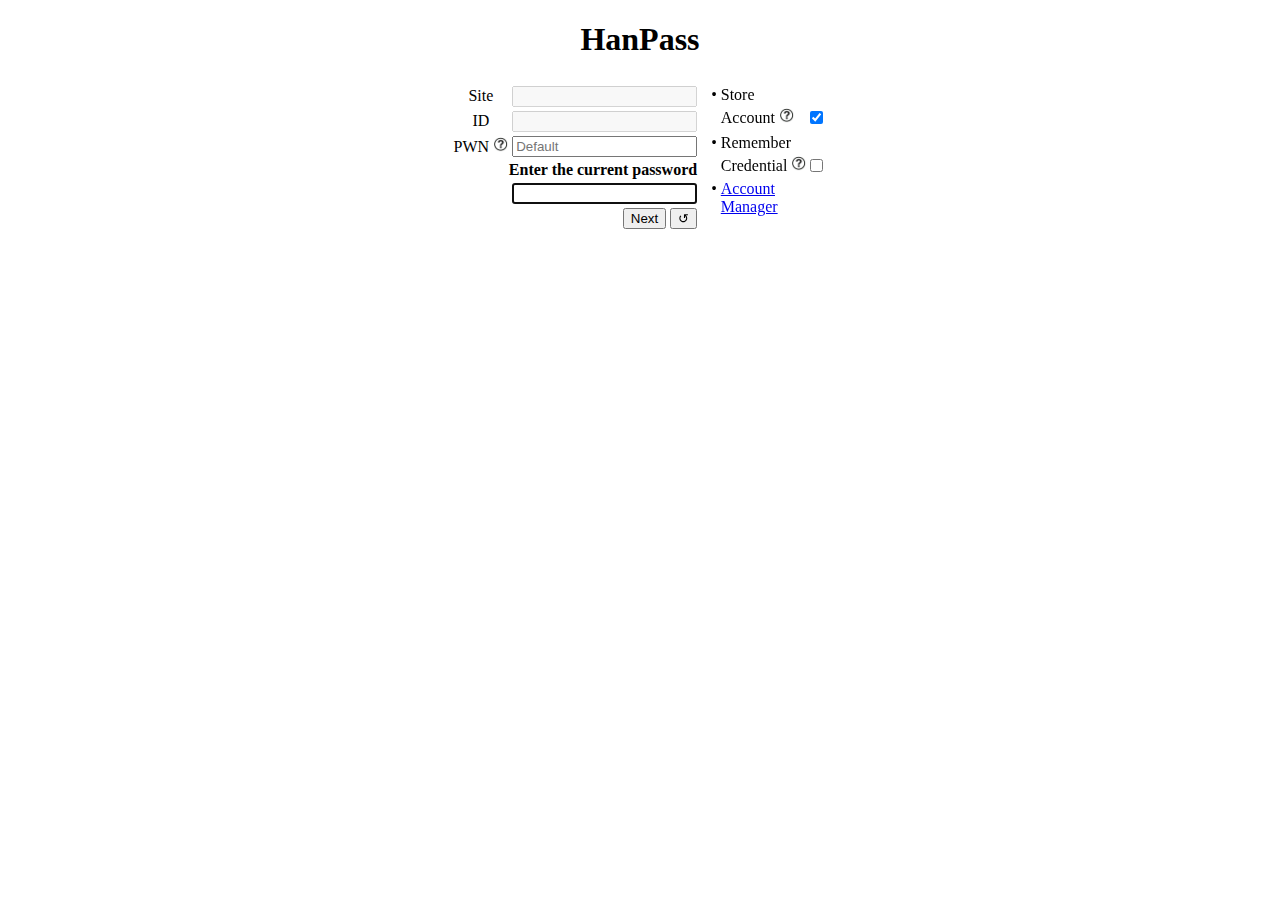
<file: change/index.html>
<!DOCTYPE html>
<html>
  <head>
    <meta charset="utf-8">
    <meta name="viewport" content="width=device-width, initial-scale=1">
    <link rel="shortcut icon" href="#">
    <title> HanPass </title>
    <script defer src="../handleinput.js"></script>
    <script src="../aes.js"></script>
    <script src="../pad-nopadding-min.js"></script>
    <script src="../jsrsasign-all-min.js"></script>
    <script src="./change.js" type="module"></script>
    <script src="../handler.js"></script>
    <link rel="stylesheet" type="text/css" href="../handleinput.css">
  </head>

  <body style="text-align: center">
    <h1> HanPass </h1>
    <table style="margin-left:auto; margin-right:auto;"><tr>
    <td>
    <table>
      <div id="prev_id" style="overflow:hidden; position: absolute; left: -100000px">
        <input readonly type="text" name="dummy_id" id="dummy_id" autocomplete="username">
      </div>
      <tr>
        <td> Site </td>
        <td> <input type="text" id="url_query" disabled> </td>
      </tr>
      <tr>
        <td> ID </td>
        <td> <input type="text" id="user_info1" disabled> </td>
      </tr>
      <tr>
        <td> <span class="pwname_info">PWN <img width="15px" height="15px" style='display:inline;' src='../img/qm.jpg'/></span></td>
        <td>
          <input list="pw_name_list" type="text" id="pw_name" placeholder="Default" onkeypress="enter_pwd()">
          <datalist id="pw_name_list">
            <option value="Default">Default</option>
            <option value="Special">Special</option>
          </datalist>
        </td>
      </tr>
      <tr>
        <td colspan="2" id="input_name" style="text-align:right; font-weight:bold"> Enter the current password</td>
      </tr>
      <tr>
        <td></td>
        <td id="input_value">
          <input type="password" autofocus id="user_info2" autocomplete="current-password" onkeypress="enter_pwd()">
        </td>
      </tr>
      <tr>
        <td colspan="2" style="text-align:right">
          <input type="button" id="compute" value="Next" >
          <input type="button" id="redo" value="&#8634;" >
        </td>
      </tr>      
    </table>
    </td>
    <td valign="top">
      <table>
      <tr>
        <td>&nbsp;&#8226;</td>
        <td style="text-align:left">
          Store
        </td>
      </tr>
        <td></td>
        <td style="text-align:left">
          <span class="remember_account_info">Account <img width="15px" height="15px" style='display:inline;' src='../img/qm.jpg'/></span>
          <span style="float:right"><input type="checkbox" onchange="check_sva_local()" id="remember_sva" checked name="remember"></span>
        </td>
      <tr>
      </tr>
      <tr>
        <td>&nbsp;&#8226;</td>
        <td style="text-align:left">
          Remember
        </td>
      </tr>
      <tr>
        <td></td>
        <td style="text-align:left">
          <span class="remember_credential_info">Credential <img width="15px" height="15px" style='display:inline;' src='../img/qm.jpg'/></span>
          <span style="float:right"><input type="checkbox" id="remember_svp" onchange="check_svp_local()" name="remember_svp"></span>
        </td>
      </tr>
      <tr>
        <td valign="top">&nbsp;&#8226;</td>
        <td style="text-align:left; max-width: 100px">
          <a onclick="maximize()" href="../manager/">Account Manager</a>
        </td>
      </tr>
      </table>
    </td>
    </tr></table>
  </body>
</html>
</file>
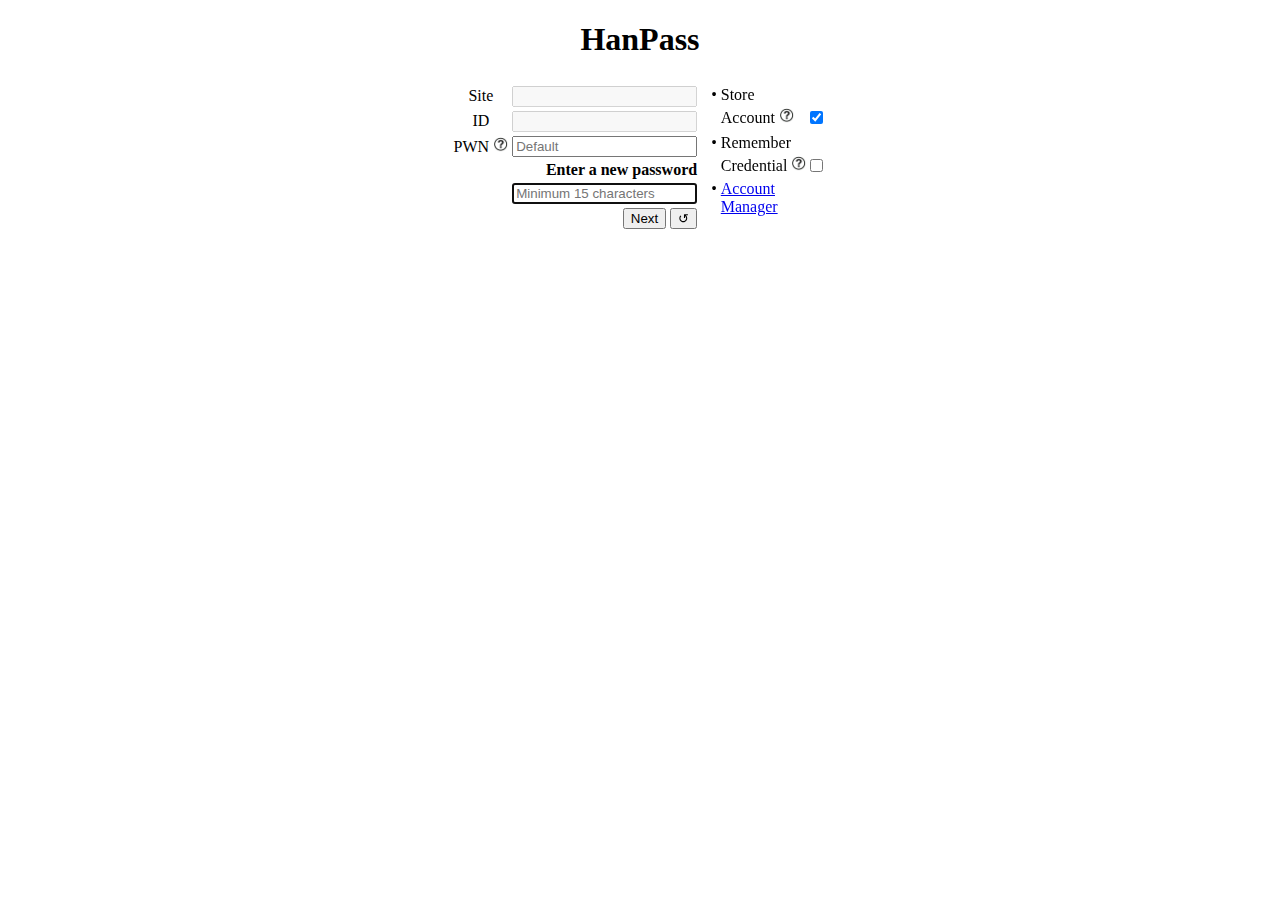
<file: create/index.html>
<!DOCTYPE html>
<html>
  <head>
    <meta charset="utf-8">
    <meta name="viewport" content="width=device-width, initial-scale=1">

    <link rel="shortcut icon" href="#">
    <title> HanPass </title>
    <script defer src="../handleinput.js"></script>
    <script src="../aes.js"></script>
    <script src="../pad-nopadding-min.js"></script>
    <script src="../jsrsasign-all-min.js"></script>
    <script src="./create.js" type="module"></script>
    <script src="../handler.js"></script>
    <link rel="stylesheet" type="text/css" href="../handleinput.css">
  </head>

  <body style="text-align: center">
    <h1> HanPass </h1>
    <table style="margin-left:auto; margin-right:auto;"><tr>
    <td>
    <table>
      <tr>
        <td> Site </td>
        <td> <input type="text" id="url_query" disabled> </td>
      </tr>
      <tr>
        <td> ID </td>
        <td> <input type="text" id="user_info1" disabled> </td>
      </tr>
      <tr>
        <td> <span class="pwname_info">PWN <img width="15px" height="15px" style='display:inline;' src='../img/qm.jpg'/></span></td>
        <td>
          <input list="pw_name_list" type="text" id="pw_name" autocomplete="username" placeholder="Default" onkeypress="enter_pwd()">
          <datalist id="pw_name_list">
            <option value="Default">Default</option>
            <option value="Special">Special</option>
          </datalist>
        </td>
      </tr>
      <tr>
        <td colspan="2" id="input_name" style="text-align:right; font-weight:bold"> Enter a new password</td>
      </tr>
      <tr>
        <td></td>
        <td id="input_value">
          <input type="password" autofocus id="user_info3" placeholder="Minimum 15 characters" autocomplete="current-password" onkeypress="enter_pwd()">
        </td>
      </tr>
      <tr>
        <td colspan="2" style="text-align:right">
          <input type="button" id="compute" value="Next" >
          <input type="button" id="redo" value="&#8634;" >
        </td>
      </tr>      
    </table>
    </td>
    <td valign="top">
      <table>
      <tr>
        <td>&nbsp;&#8226;</td>
        <td style="text-align:left">
          Store
        </td>
      </tr>
        <td></td>
        <td style="text-align:left">
          <span class="remember_account_info">Account <img width="15px" height="15px" style='display:inline;' src='../img/qm.jpg'/></span>
          <span style="float:right"><input type="checkbox" onchange="check_sva_local()" id="remember_sva" checked name="remember"></span>
        </td>
      <tr>
      </tr>
      <tr>
        <td>&nbsp;&#8226;</td>
        <td style="text-align:left">
          Remember
        </td>
      </tr>
      <tr>
        <td></td>
        <td style="text-align:left">
          <span class="remember_credential_info">Credential <img width="15px" height="15px" style='display:inline;' src='../img/qm.jpg'/></span>
          <span style="float:right"><input type="checkbox" id="remember_svp" onchange="check_svp_local()" name="remember_svp"></span>
        </td>
      </tr>
      <tr>
        <td valign="top">&nbsp;&#8226;</td>
        <td style="text-align:left; max-width: 100px">
          <a onclick="maximize()" href="../manager/">Account Manager</a>
        </td>
      </tr>
      </table>
    </td>
    </tr></table>
  </body>
</html>
</file>
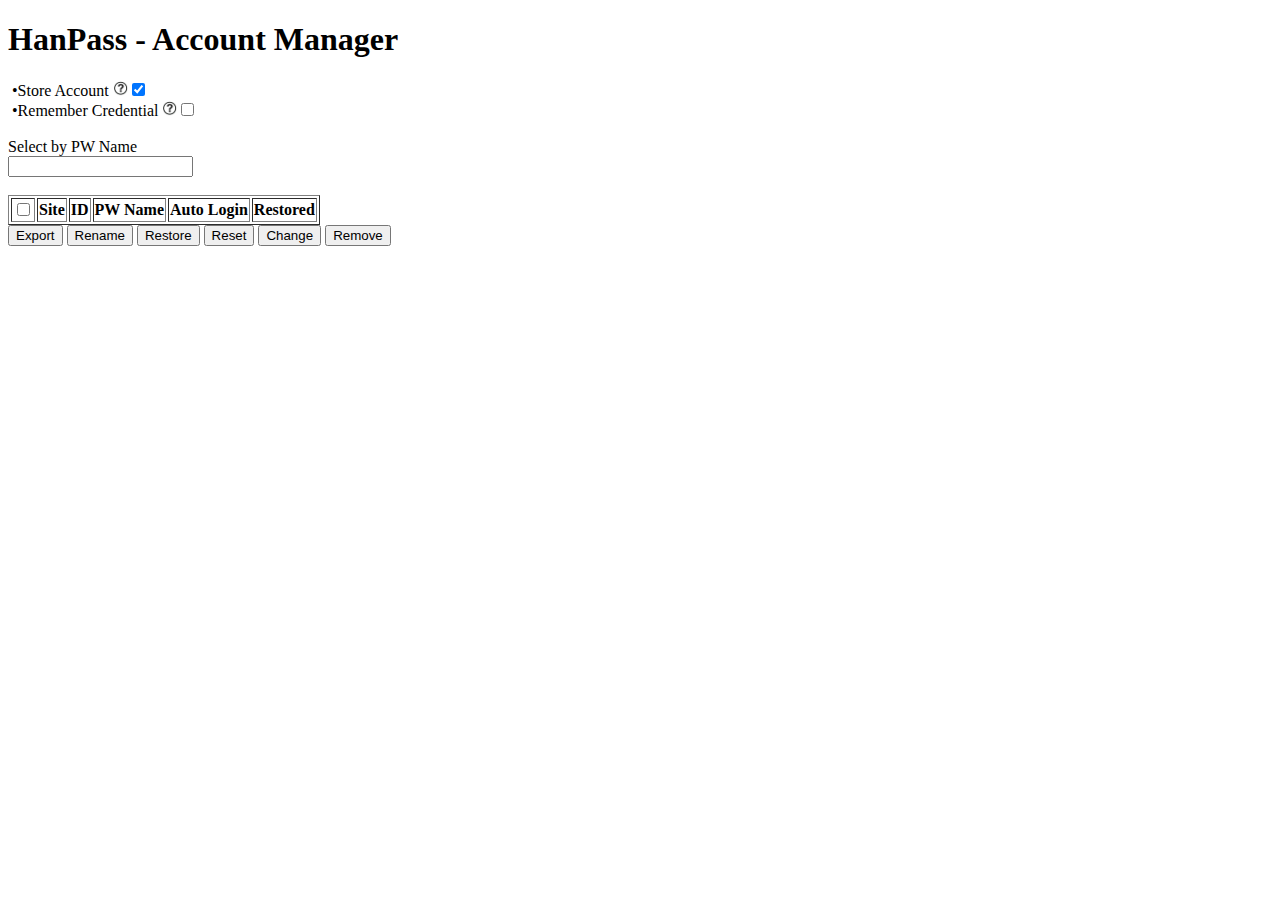
<file: import/index.html>
<!DOCTYPE html>
<html>
  <head>
    <meta charset="utf-8">
    <meta name="viewport" content="width=device-width, initial-scale=1">
    <title> HanPass </title>
    <script src="./import.js" type="module"></script>
  </head>
</html>
</file>
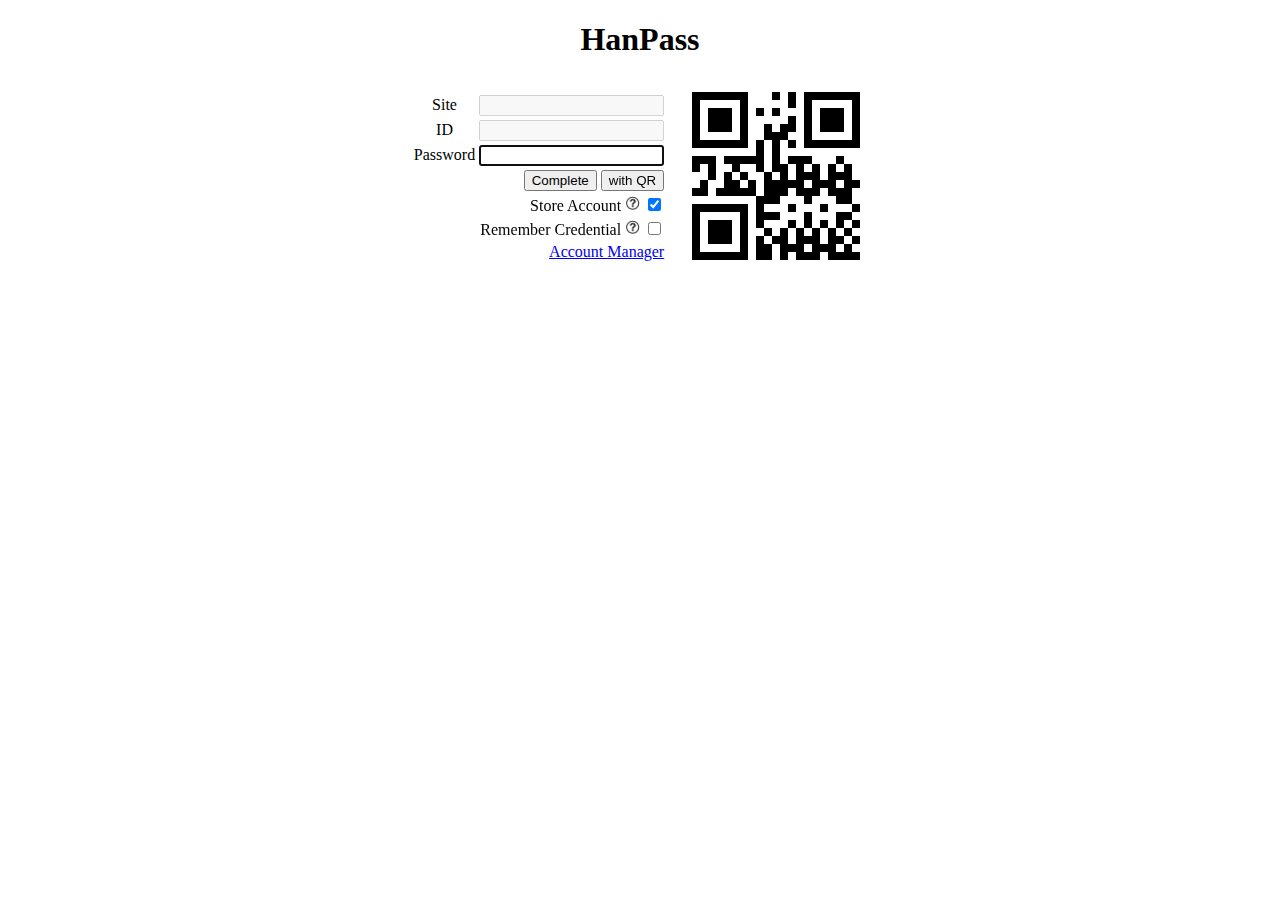
<file: login/index.html>
<!DOCTYPE html>
<html>
  <head>
    <meta charset="utf-8">
    <meta name="viewport" content="width=device-width, initial-scale=1">
    <link rel="shortcut icon" href="#">
    <meta name="viewport" content="width=device-width, initial-scale=1">
    <title> HanPass </title>
    <!-- <script defer src="../handleinput.js"></script> -->
    <script src="../aes.js"></script>
    <script src="../pad-nopadding-min.js"></script>
    <script src="../jsrsasign-all-min.js"></script>
    <script src="../qrious.min.js"></script>
    <script src="./login.js" type="module"></script>
    <script src="../handler.js"></script>
    <!-- <link rel="stylesheet" type="text/css" href="../handleinput.css"> -->
  </head>

  <body style="text-align: center">
    <h1> HanPass </h1>
    <table style="margin-left:auto; margin-right:auto;"><tr>
    <td>
      <table>
        <div style="display:none !important; visibility:hidden; pointer-events: none;">
          <input style="width:160px" readonly type="text" name="dummy_id" id="dummy_id" autocomplete="username">
        </div>
        <tr>
          <div id="pm_id" style="display:none !important; visibility:hidden; pointer-events: none;"></div>
          <td> Site </td>
          <td> <input type="text" id="url_query" disabled> </td>
        </tr>
        <tr>
          <td> ID </td>
          <td> <input type="text" id="user_info1" disabled> </td>
        </tr>
        <tr>
          <td> Password </td>
          <td> <input type="password" id="user_info2" autocomplete="current-password" onkeypress="enter_pwd()" tabindex="1" autofocus> </td>
        </tr>
        <tr>
          <td colspan="2" style="text-align:right">
            <input type="button" id="compute" value="Complete" tabindex="2">
            <input type="button" id="submit_otp" value="with QR" tabindex="3">
          </td>
        </tr>
        <tr>
          <td colspan="2" style="text-align:right">
            <span class="remember_account_info">
              Store Account <img width="15px" height="15px" style='display:inline;' src='../img/qm.jpg'/>
            </span>
            <input type="checkbox" id="remember_sva" onchange="check_sva_local()" checked name="remember_sva">
          </td>
        </tr>
        <tr>
          <td colspan="2" style="text-align:right">
            <span class="remember_credential_info">
              Remember Credential <img width="15px" height="15px" style='display:inline;' src='../img/qm.jpg'/>
            </span>           
            <input type="checkbox" id="remember_svp" onchange="check_svp_local()" name="remember_svp">
          </td>
        </tr>
        <tr>
          <td colspan="2">
            <a onclick="maximize()" style="margin-right:auto; float:right;" href="../manager/">Account Manager</a>
          </td>
        </tr>
      </table>
    </td>
    <td valign="top">
      <table>
      <tr><td>
      &nbsp;&nbsp;
      <span id="otp_view" style="margin-left:auto; width:20px; ">
      <canvas id="qr_method" style="padding-bottom:0px;"></canvas>
      </span>
      </td></tr>
      </table>
    </td>
    </tr></table>
  </body>
</html>
</file>
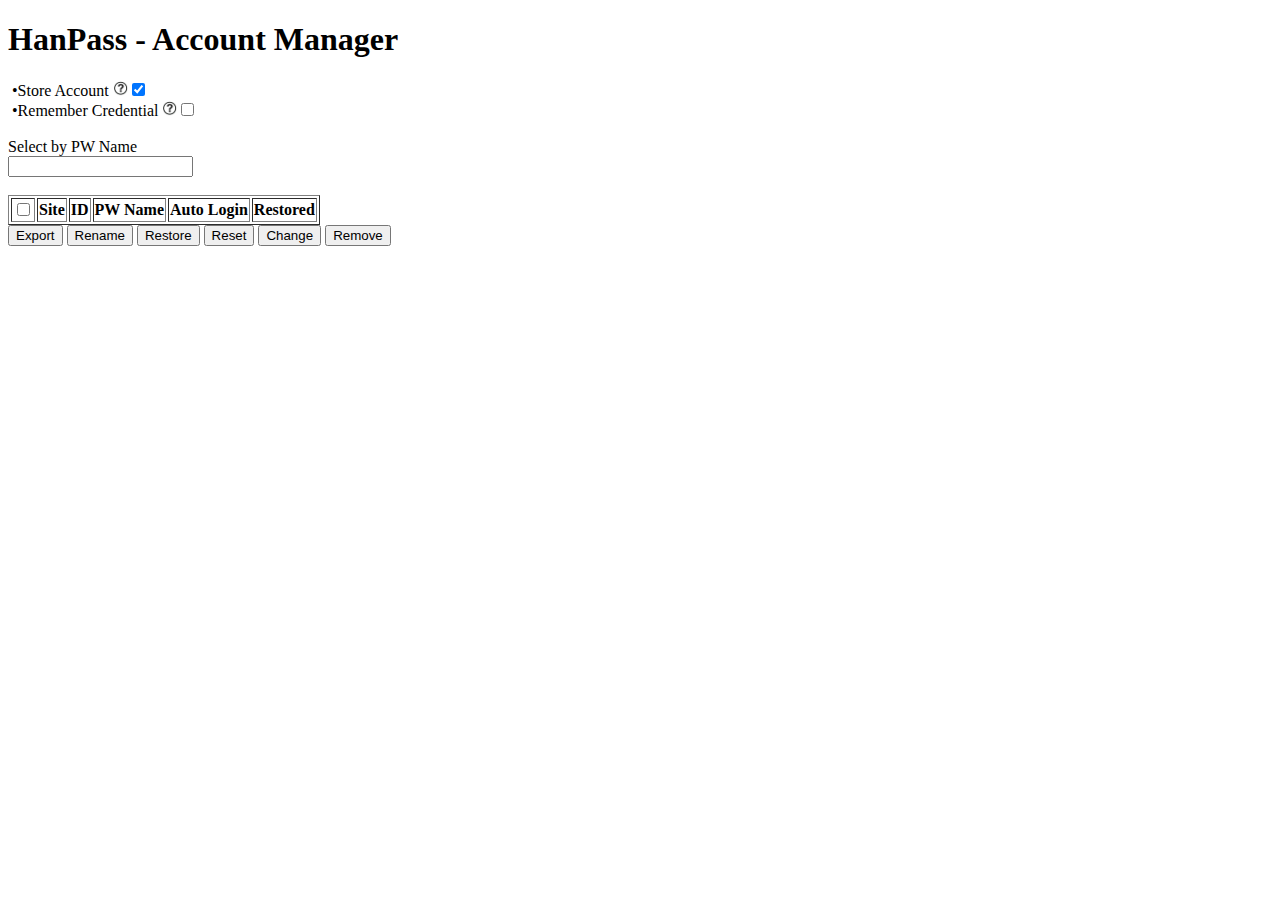
<file: manager/index.html>
<!DOCTYPE html>
<html>
  <head>
    <meta charset="utf-8">
    <meta name="viewport" content="width=device-width, initial-scale=1">
    <link rel="shortcut icon" href="#">
    <title> HanPass </title>
    <script defer src="../handleinput.js"></script>
    <script src="../aes.js"></script>
    <script src="../pad-nopadding-min.js"></script>
    <script src="../jsrsasign-all-min.js"></script>
    <script src="./manager.js" type="module"></script>
    <script src="../handler.js"></script>
    <script src="../qrious.min.js"></script>
    <link rel="stylesheet" type="text/css" href="../handleinput.css">
  </head>

  <body>
    <h1> HanPass - Account Manager </h1>
    <div class="remember_account_info">
      &nbsp;&#8226;Store Account <img width="15px" height="15px" style='display:inline;' src='../img/qm.jpg'/><input type="checkbox" id="remember_sva" onchange="check_sva()" checked autocomplete="off" name="remember">
    </div>
    <div class="remember_credential_info">
      &nbsp;&#8226;Remember Credential <img width="15px" height="15px" style='display:inline;' src='../img/qm.jpg'/><input type="checkbox" onchange="check_svp()" id="remember_svp" name="remember">
    </div>
    <br>
    <div>
      <div>
        Select by PW Name
      </div>
      <input list="pw_name_list" type="text" id="global_pw_name">
      <datalist id="pw_name_list">
        <option value="Default">Default</option>
        <option value="Special">Special</option>
      </datalist>
    </div>
    <br>
    <table style="white-space:nowrap;" id="entries" border="1">
      <tr id="entry_title">
        <th>
          <input type="checkbox" id="select_global" onchange="select_global()"/>
        </th>
        <th>Site</th>
        <th>ID</th>
        <th colspan="2">PW Name</th>
        <th>Auto Login</th>
        <th>Restored</th>
      </tr>
    </table>
    <!-- <button type="button" id="export_data" onclick="export_data()">Export</button> -->
    <!-- <button type="button" id="import_data" onclick="import_data()">Import</button> -->
    <button type="button" id="export_url" onclick="import_url()">Export</button>
    <button type="button" id="rename" onclick="rename()">Rename</button>
    <button type="button" id="request_restore" onclick="request_restore()">Restore</button>
    <button type="button" id="do_reset">Reset</button>
    <button type="button" id="do_change">Change</button>
    <button type="button" id="clear_all" onclick="clear_all()">Remove</button>
    <!-- <div id="input_file"></div>
    <div><a id="export_result"></a></div> -->
    <br><br><br>
    <div id="user_request"></div>
    <!-- <input type="hidden" id="aux_timeouts" value="60000">
    <input type="hidden" id="aux_ip" value="true">
    <br> -->

    <script>
      pagetype = 4;
    </script>
  </body>
</html>
</file>
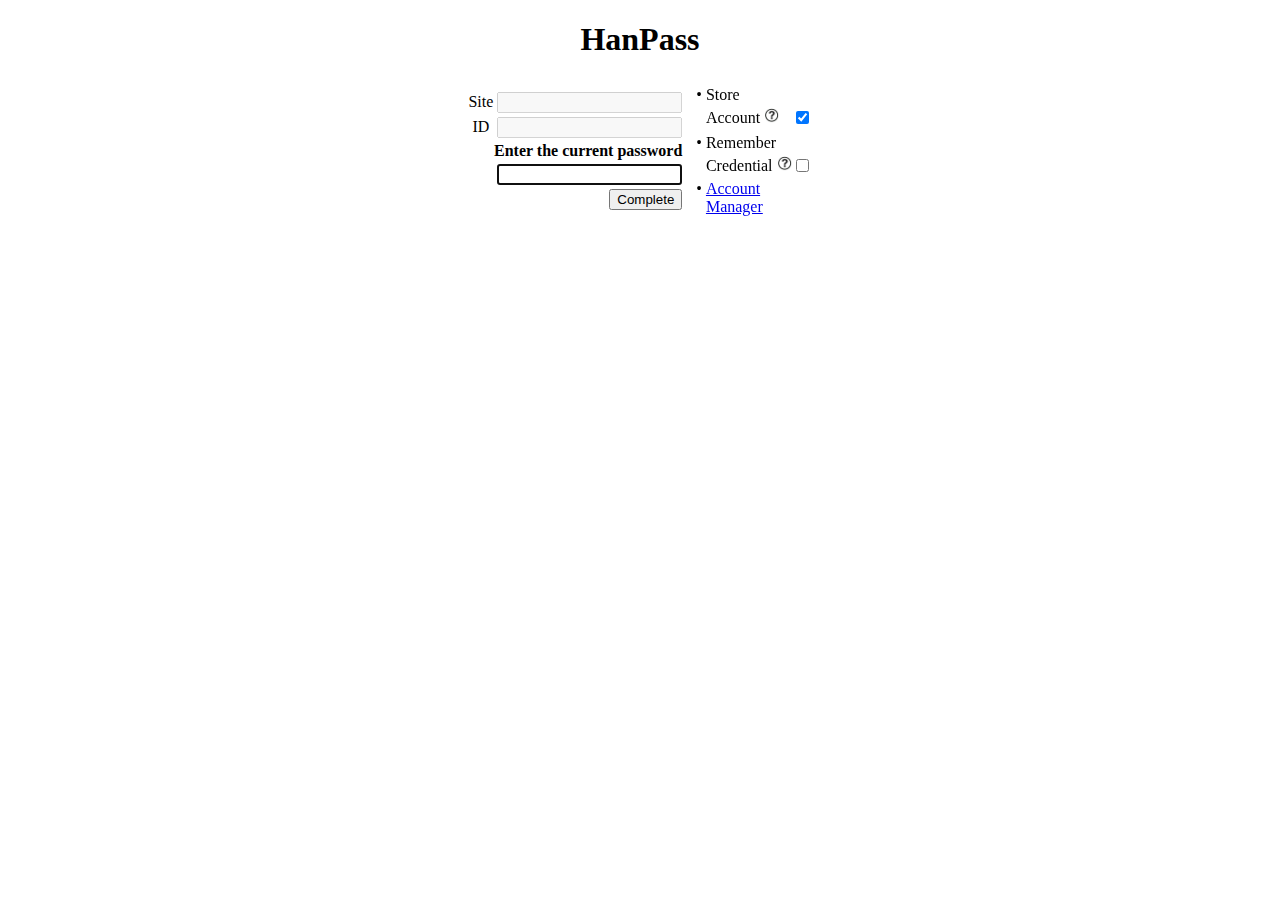
<file: otp/index.html>
<!DOCTYPE html>
<html>
  <head>
    <meta charset="utf-8">
    <link rel="shortcut icon" href="#">
    <meta name="viewport" content="width=device-width, initial-scale=1">
    <title> HanPass </title>
    <script src="../aes.js"></script>
    <script src="../pad-nopadding-min.js"></script>
    <script src="../jsrsasign-all-min.js"></script>
    <!-- <script src="../qrious.min.js"></script> -->
    <script src="./otp.js" type="module"></script>
    <script src="../handler.js"></script>
		    
  </head>

  <body style="text-align: center">
    <h1> HanPass </h1>
    <table style="margin-left:auto; margin-right:auto;"><tr>
    <td>
    <form id="hanpass_form" action="#" name="hanpass_form" method="post">
    <table>
      <input type="hidden" name="dom_app" id="dom_app" />
      <input type="hidden" name="otp" id="otp" />
      <input type="hidden" name="result" id="result" />
      <input type="hidden" name="user_info1" id="user_info1" />
      <div style="display:none !important; visibility:hidden; pointer-events: none;">
        <label for="dummy_id"><span class="pwname_info">PWN <img width="15px" height="15px" style='display:inline;' src='../img/qm.jpg'/></span></label>
        <input readonly type="text" name="dummy_id" id="dummy_id" autocomplete="username">
      </div>
      <tr>
        <td> <label for="url_query"> Site </label> </td>
        <td> <input type="text" id="url_query" disabled> </td>
      </tr>
      <tr>
        <td> <label for="user_info_view"> ID </label> </td>
        <td> <input type="text" id="user_info_view" disabled> </td>
      </tr>
      <tr>
        <td colspan="2" style="text-align:right; font-weight:bold"> <label for="user_info2">Enter the current password</label></td>
      </tr>
      <tr>
        <td></td>
        <td>
          <input type="password" name="user_info2" id="user_info2" value="" autocomplete="current-password" autofocus onkeypress="enter_pwd()">
        </td>
      </tr>
      <tr>
        <td colspan="2" style="text-align:right">
          <input type="button" id="compute" style="float:right;" value="Complete" onclick="alert('Please wait!')">
        </td>
      </tr>      
    </table>
    </td>
    <td valign="top">
      <table>
      <tr>
        <td>&nbsp;&#8226;</td>
        <td style="text-align:left">
          Store
        </td>
      </tr>
        <td></td>
        <td style="text-align:left">
          <span class="remember_account_info">Account <img width="15px" height="15px" style='display:inline;' src='../img/qm.jpg'/></span>
          <span style="float:right"><input type="checkbox" onchange="check_sva_local()" id="remember_sva" checked name="remember"></span>
        </td>
      <tr>
      </tr>
      <tr>
        <td>&nbsp;&#8226;</td>
        <td style="text-align:left">
          Remember
        </td>
      </tr>
      <tr>
        <td></td>
        <td style="text-align:left">
          <span class="remember_credential_info">Credential <img width="15px" height="15px" style='display:inline;' src='../img/qm.jpg'/></span>
          <span style="float:right"><input type="checkbox" id="remember_svp" onchange="check_svp_local()" name="remember_svp"></span>
        </td>
      </tr>
      <tr>
        <td valign="top">&nbsp;&#8226;</td>
        <td style="text-align:left; max-width: 100px">
          <a onclick="maximize()" href="../manager/">Account Manager</a>
        </td>
      </tr>
      </table>
    </td>
    </tr></table>
  </body>
  </html>
</file>
<file: handleinput.css>
/* input.no_autofill {
    -webkit-text-security: disc;
} */

@keyframes onAutoFillStart { from {/**/} to {/**/}}
@keyframes onAutoFillCancel { from {/**/} to {/**/}}

input#user_info3:-webkit-autofill
{
    animation-name: onAutoFillStart !important;
    background-color: bisque;    
}   


input#user_info3:not(:-webkit-autofill)
{
    animation-name: onAutoFillCancel !important;
}
</file>
